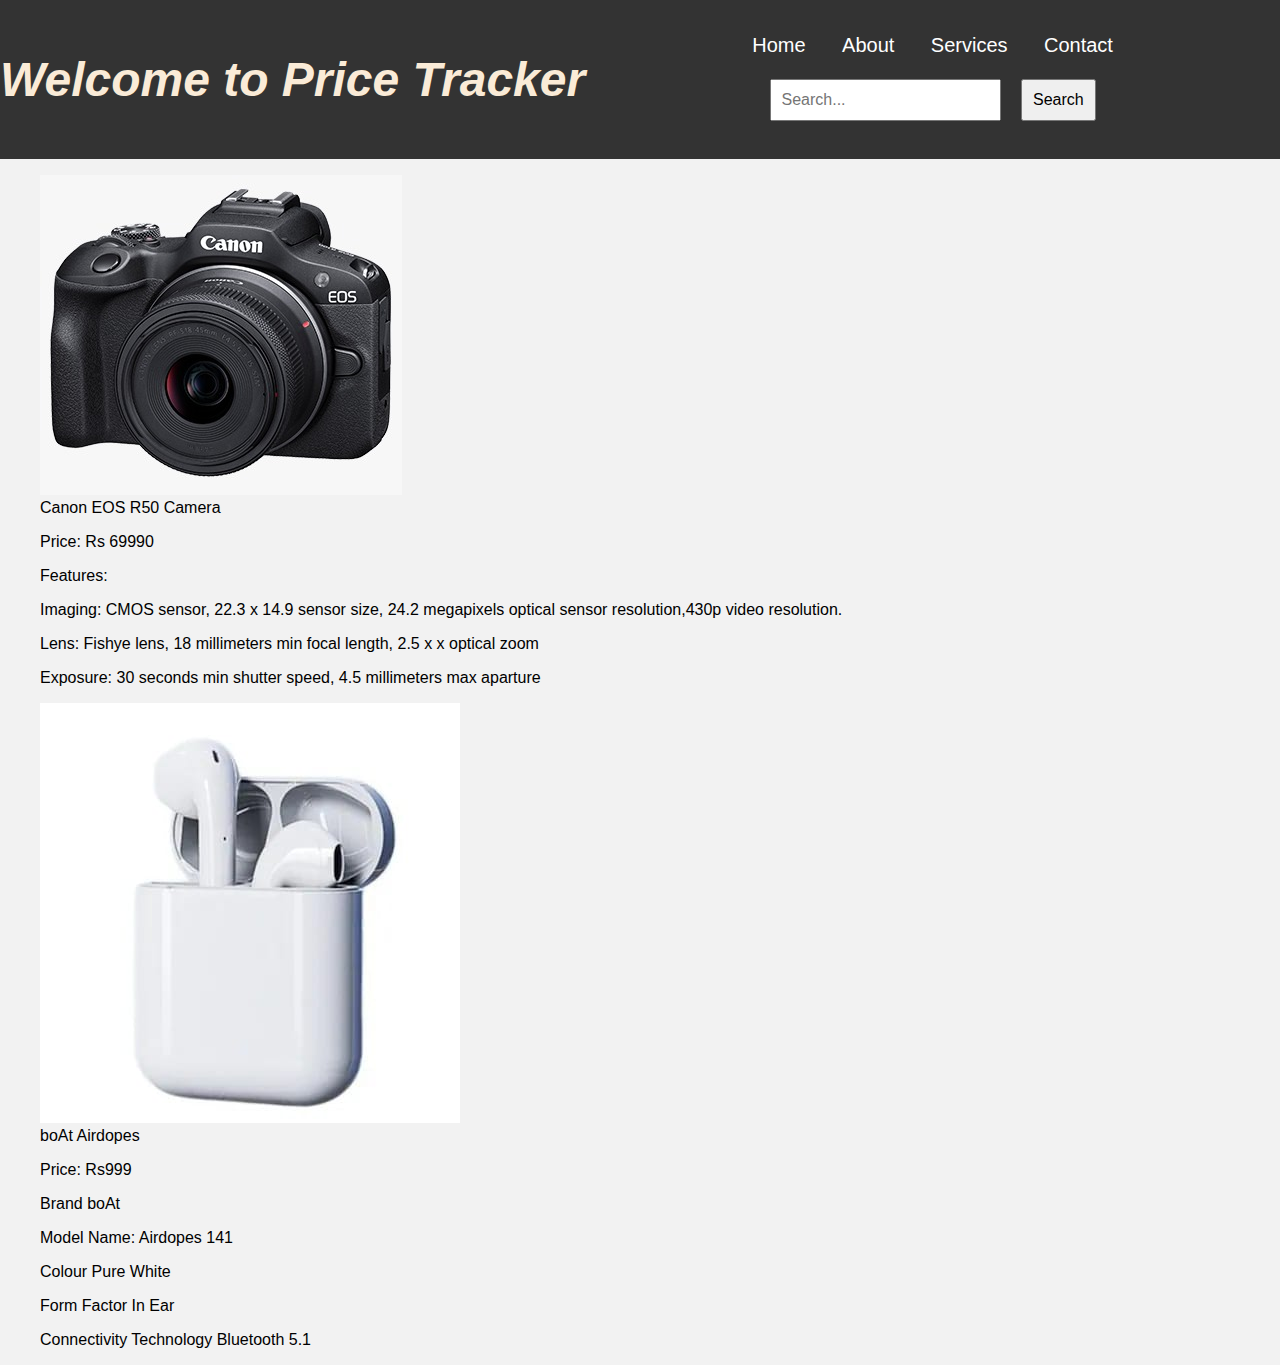
<file: index.html>
<!DOCTYPE html>
<html lang="en">
<head>
    <meta charset="UTF-8">
    <meta name="viewport" content="width=device-width, initial-scale=1.0">
    <style>
        body {
            font-family: Arial, sans-serif;
            margin: 0;
            padding: 0;
            background-color: #f2f2f2;
        }

        
        nav {
            background-color: #333;
            overflow: hidden;
            text-align: center;
            padding: 20px 0;
        }

        nav a {
            display: inline-block;
            color: white;
            text-align: center;
            padding: 14px 16px;
            text-decoration: none;
            font-size: 20px;
        }

        nav a:hover {
            background-color: #ddd;
            color: black;
        }

       
        .content {
            padding: 20px;
        }

        .search-container {
    border-radius: 40px;
        }

        input[type=text] {
            padding: 10px;
            margin-top: 8px;
            margin-right: 16px;
            font-size: 16px;
        }

        button {
            padding: 10px;
            font-size: 16px;
        }
    </style>
</head>
<body>

<nav>
    <h1 style="font-size: xxx-large;color: antiquewhite;font-style: italic;float: left;">Welcome to Price Tracker
    </h1>
    <a href="#home">Home</a>
    <a href="#about">About</a>
    <a href="#services">Services</a>
    <a href="#contact">Contact</a>

    
    <div class="search-container">
        <form action="/search" method="get">
            <input type="text" placeholder="Search..." name="search">
            <button type="submit">Search</button>
        </form>
    </div>
</nav>
<figure>
 <img src="assets/cam.jpg" alt="Mobile ">
 <figcaption>Canon EOS R50 Camera</figcaption>
 <p>Price: Rs 69990</p>
 <p>Features:</p> 
 <p>Imaging: CMOS sensor, 22.3 x 14.9 sensor size, 24.2 megapixels optical sensor
    resolution,430p video resolution.</p>
 <p>Lens: Fishye lens, 18 millimeters min focal length, 2.5 x x optical zoom</p>
 <p>Exposure: 30 seconds min shutter speed, 4.5 millimeters max aparture
 </p>
</figure>
<figure>
 <img src="assets/airpod.jpg" alt="Phone" >
<figcaption>boAt Airdopes</figcaption>
<p>Price: Rs999</p>
<p>Brand	boAt</p>
   <p>Model Name: Airdopes 141</p>
    <p>Colour	Pure White</p>
    <p>Form Factor	In Ear</p>
    <p>Connectivity Technology	Bluetooth 5.1</p>
</figure>
</body>
</html>
</file>
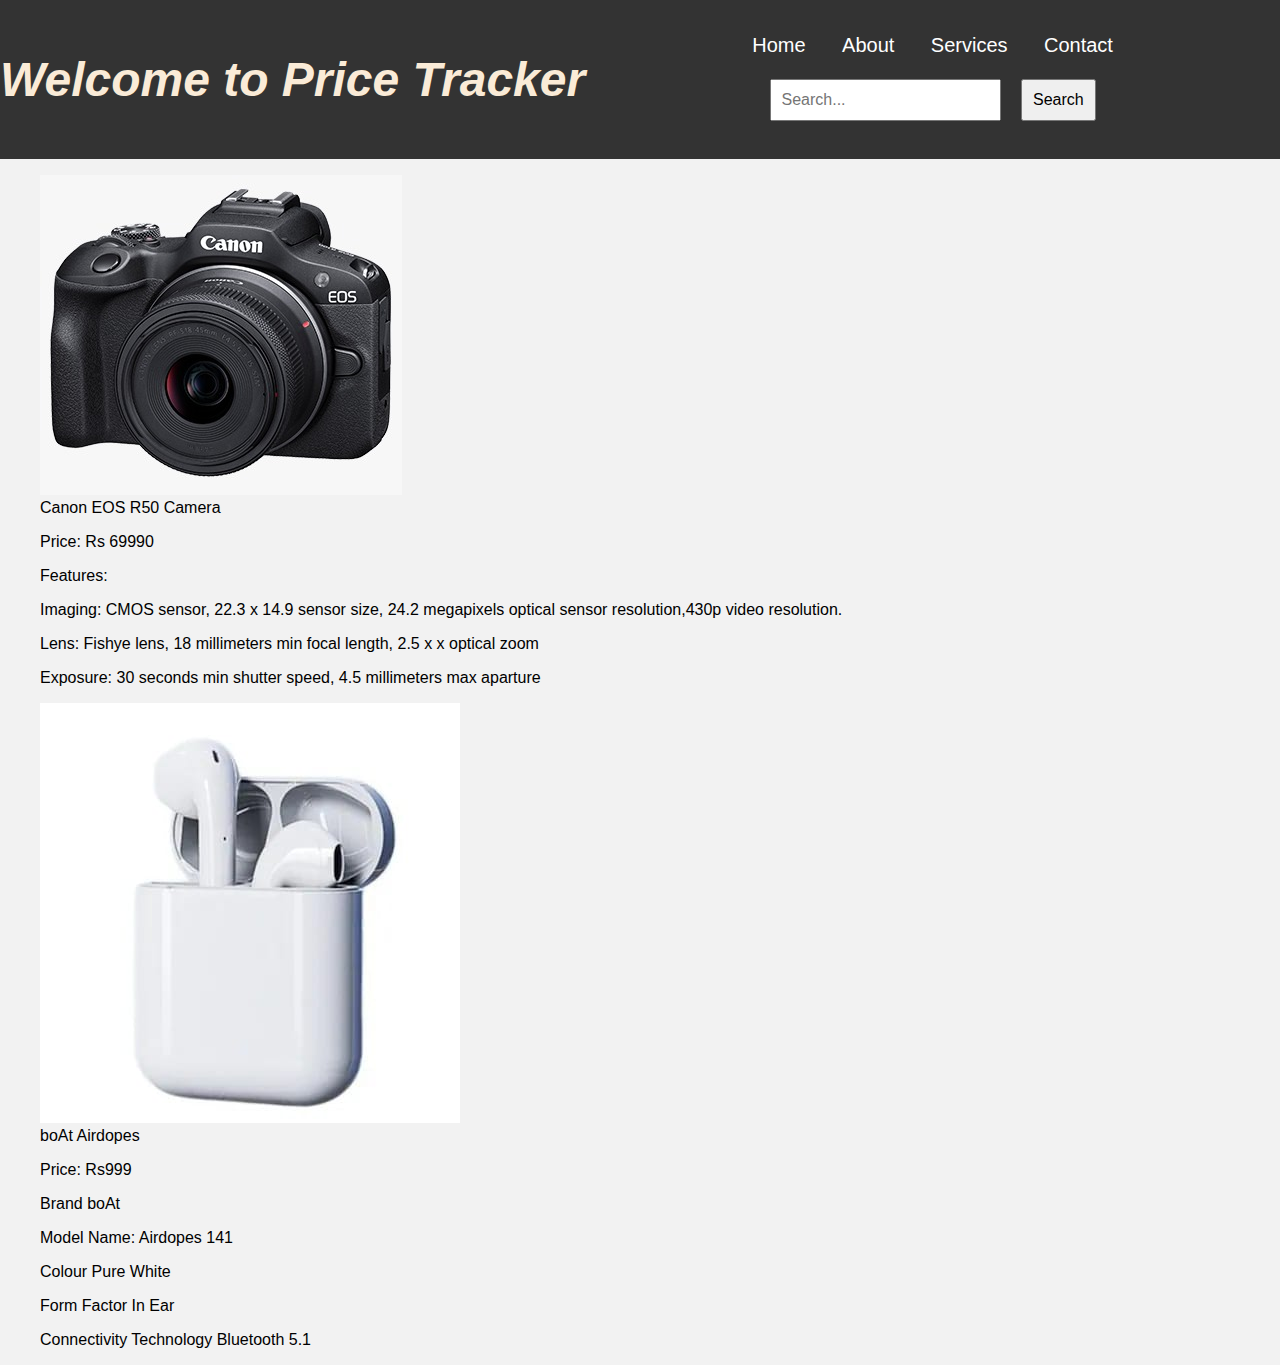
<file: asa.html>
<!DOCTYPE html>
<html lang="en">
<head>
    <meta charset="UTF-8">
    <meta name="viewport" content="width=device-width, initial-scale=1.0">
    <style>
        body {
            font-family: Arial, sans-serif;
            margin: 0;
            padding: 0;
            background-color: #f2f2f2;
        }

        
        nav {
            background-color: #333;
            overflow: hidden;
            text-align: center;
            padding: 20px 0;
        }

        nav a {
            display: inline-block;
            color: white;
            text-align: center;
            padding: 14px 16px;
            text-decoration: none;
            font-size: 20px;
        }

        nav a:hover {
            background-color: #ddd;
            color: black;
        }

       
        .content {
            padding: 20px;
        }

        .search-container {
    border-radius: 40px;
        }

        input[type=text] {
            padding: 10px;
            margin-top: 8px;
            margin-right: 16px;
            font-size: 16px;
        }

        button {
            padding: 10px;
            font-size: 16px;
        }
    </style>
</head>
<body>

<nav>
    <h1 style="font-size: xxx-large;color: antiquewhite;font-style: italic;float: left;">Welcome to Price Tracker
    </h1>
    <a href="#home">Home</a>
    <a href="#about">About</a>
    <a href="#services">Services</a>
    <a href="#contact">Contact</a>

    
    <div class="search-container">
        <form action="/search" method="get">
            <input type="text" placeholder="Search..." name="search">
            <button type="submit">Search</button>
        </form>
    </div>
</nav>
<figure>
 <img src="cam.jpg" alt="Mobile ">
 <figcaption>Canon EOS R50 Camera</figcaption>
 <p>Price: Rs 69990</p>
 <p>Features:</p> 
 <p>Imaging: CMOS sensor, 22.3 x 14.9 sensor size, 24.2 megapixels optical sensor
    resolution,430p video resolution.</p>
 <p>Lens: Fishye lens, 18 millimeters min focal length, 2.5 x x optical zoom</p>
 <p>Exposure: 30 seconds min shutter speed, 4.5 millimeters max aparture
 </p>
</figure>
<figure>
 <img src="airpod.jpg" alt="Phone" >
<figcaption>boAt Airdopes</figcaption>
<p>Price: Rs999</p>
<p>Brand	boAt</p>
   <p>Model Name: Airdopes 141</p>
    <p>Colour	Pure White</p>
    <p>Form Factor	In Ear</p>
    <p>Connectivity Technology	Bluetooth 5.1</p>
</figure>
</body>
</html>
</file>
